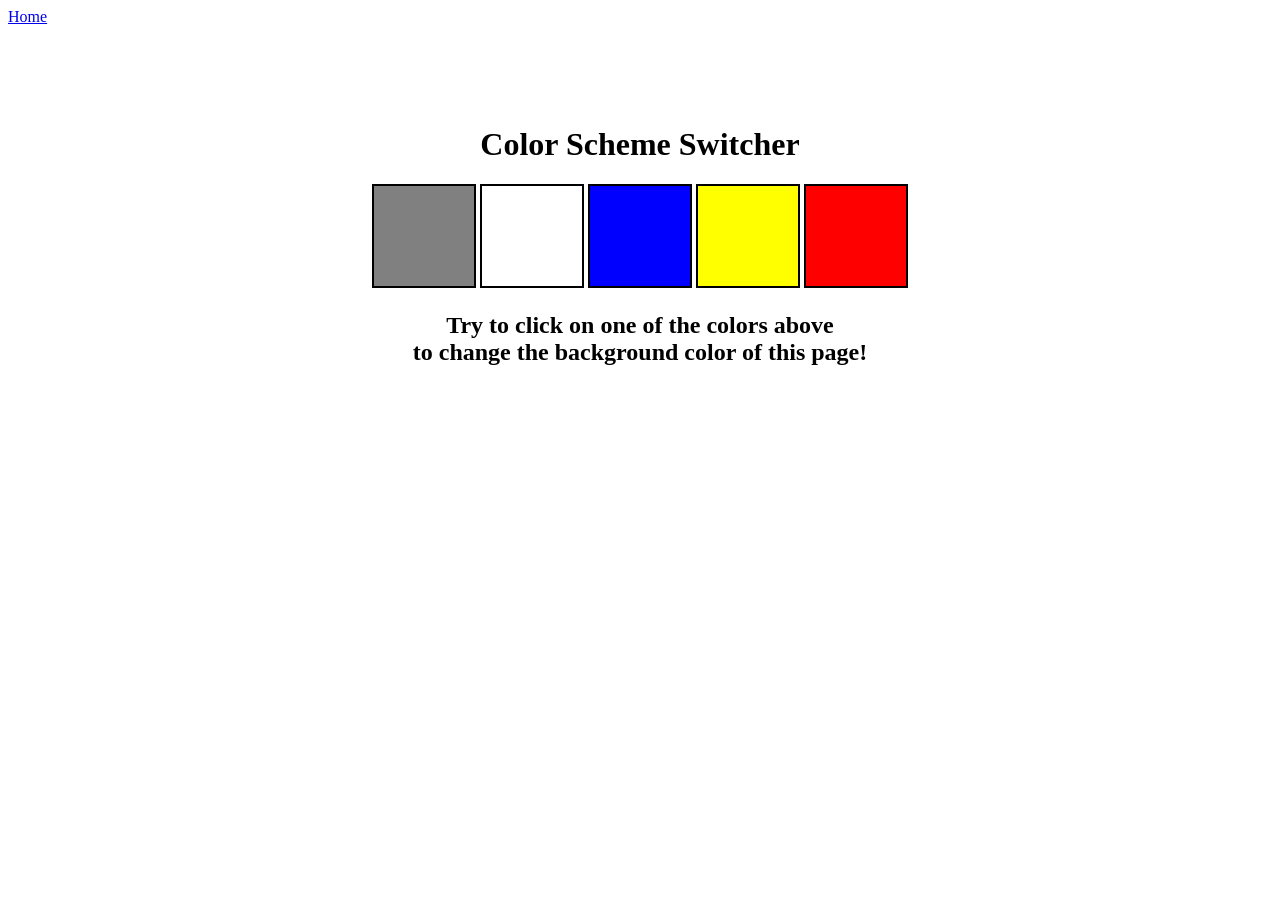
<file: project/project 1/index.html>
<!DOCTYPE html>
<html lang="en">
<head>
    <meta charset="UTF-8">
    <meta name="viewport" content="width=device-width, initial-scale=1.0">
    <link rel="stylesheet" href="style.css">
    <title>JavaScript background color switcher</title>
</head>
<body>
    <nav>
        <a href="/" aria-current="page">Home</a>
    </nav>

    <div class="canvas">
        <h1>Color Scheme Switcher</h1>
        <span class="button" id="grey"></span>
        <span class="button" id="white"></span>
        <span class="button" id="blue"></span>
        <span class="button" id="yellow"></span>
        <span class="button" id="red"></span>

        <h2>Try to click on one of the colors above
           <span> to change the background color of this page! </span>
        </h2>
    </div>
    <script src="script.js"></script>
</body>
</html>
</file>
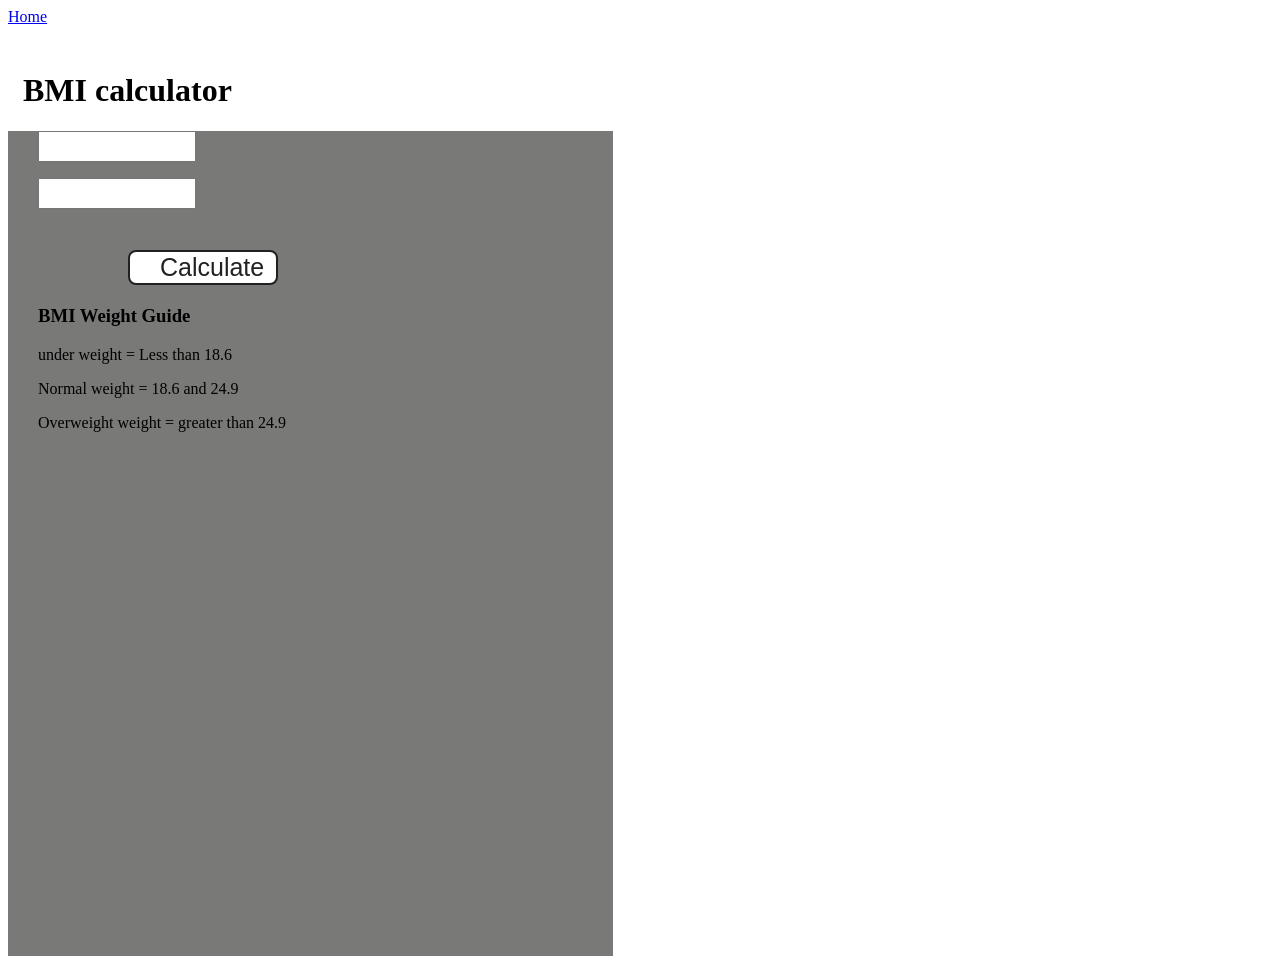
<file: project/project 2/index.html>
<!DOCTYPE html>
<html lang="en">
<head>
    <meta charset="UTF-8">
    <meta name="viewport" content="width=device-width, initial-scale=1.0">
    <link rel="stylesheet" href="style.css">
    <title>Document</title>
</head>
<body>
    <nav>
        <a href="/project/" aria-current="">Home</a>
    </nav>
    <h1>BMI calculator</h1>
    <form>
    <div class="container">
    <p><label for="Height in CM:"></label><input type="text" id="height"></p>
    <p><label for="Weight in KG:"></label><input type="text" id="weight"></p>
        <button>Calculate</button>
    <div id="result"></div>
    <div id="weight-guide">
        <h3>BMI Weight Guide</h3>
        <p>under weight = Less than 18.6</p>
        <p>Normal weight = 18.6 and 24.9</p>
        <p>Overweight weight = greater than 24.9</p>
    </div>
</form>
</div>

</body>
<script src="script.js"></script>
</html>
</file>
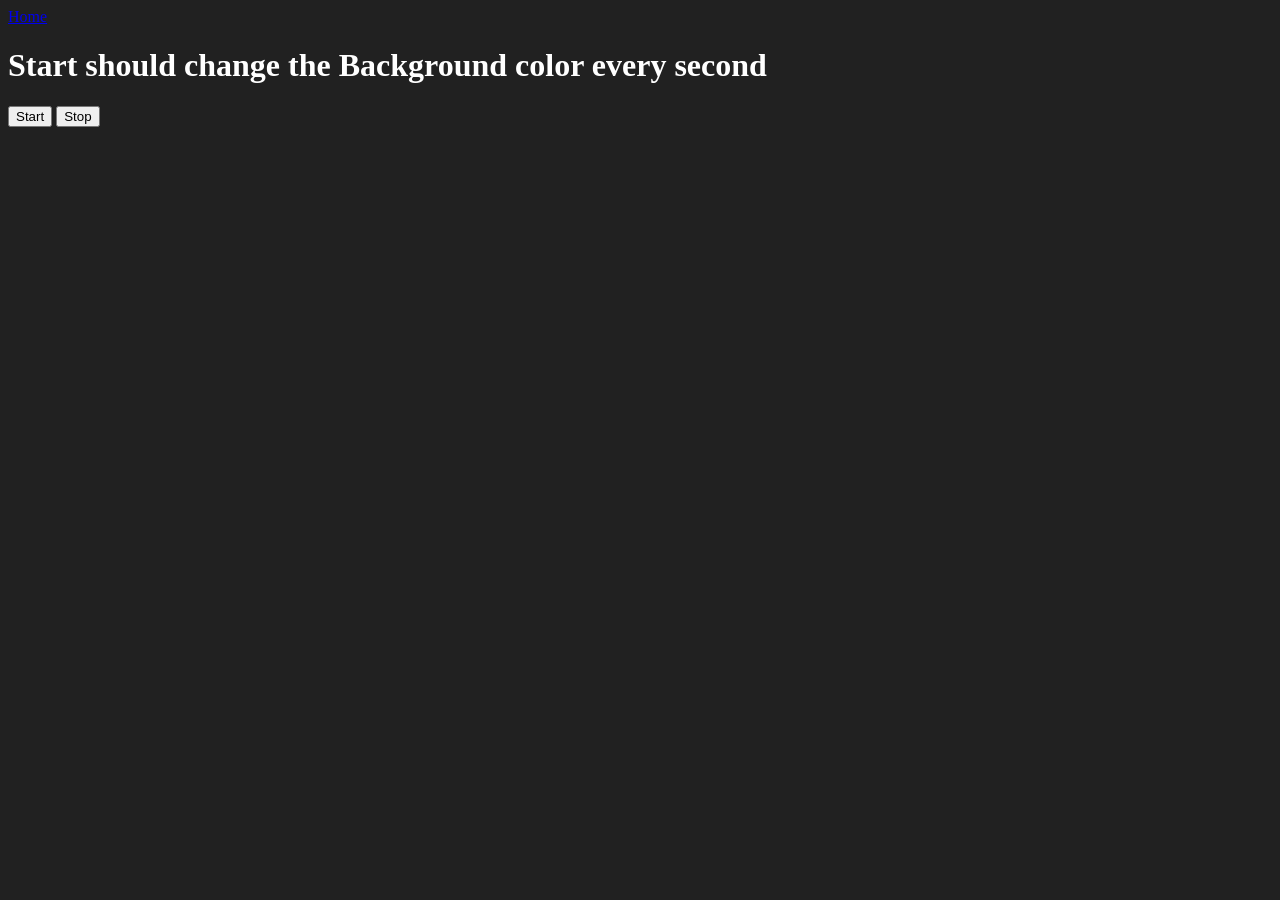
<file: project/project 3/index.html>
<!DOCTYPE html>
<html lang="en">
  <head>
    <meta charset="UTF-8" />
    <meta name="viewport" content="width=device-width, initial-scale=1.0" />
    <meta http-equiv="X-UA-Compatible" content="ie=edge" />
    <title>Color change</title>
    
  </head>
  <body style="background-color: #212121; color: #fff">
    <nav>
      <a href="/" aria-current="page">Home</a>
    </nav>

    <h1>Start should change the Background color every second</h1>
    <button id="start">Start</button>
    <button id="stop">Stop</button>
    <script src="script.js"></script>
  </body>
</html>
</file>
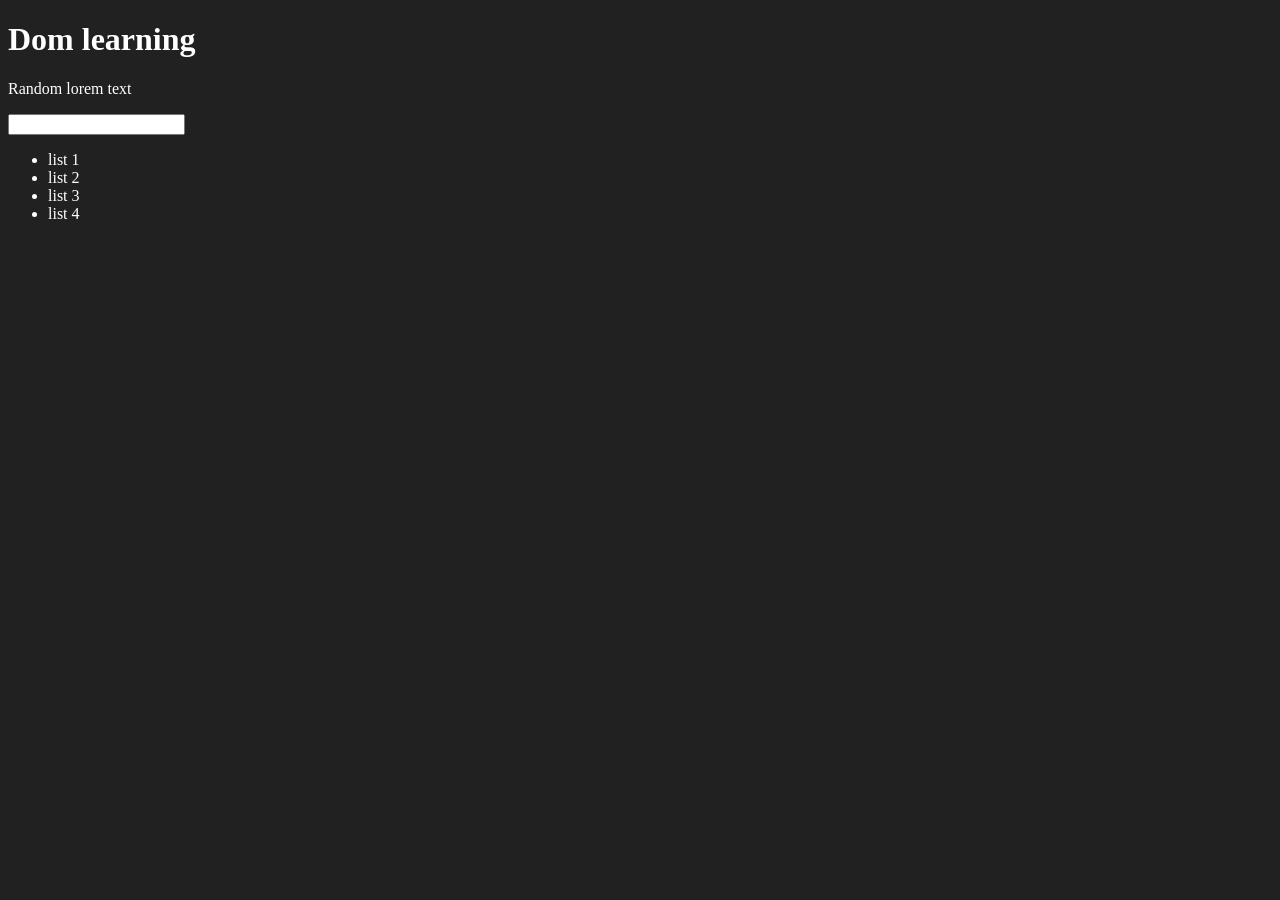
<file: 06_dom/one.html>
<!DOCTYPE html>
<html lang="en">
<head>
    <meta charset="UTF-8">
    <meta name="viewport" content="width=device-width, initial-scale=1.0">
    <title>dom learning</title>
    <style>
        .bg-black{
            background-color: #212121;
            color: #fff;
        }
    </style>
</head>
<body class="bg-black">
    <div class="bg-black">
        <h1 id="title" class="Heading">Dom learning</h1>
        <p>Random lorem text</p>
        <input type="password" name="" id="">

        <ul>
            <li>list 1</li>
            <li>list 2</li>
            <li>list 3</li>
            <li>list 4</li>
        </ul>
    </div>
</body>
</html>
</file>
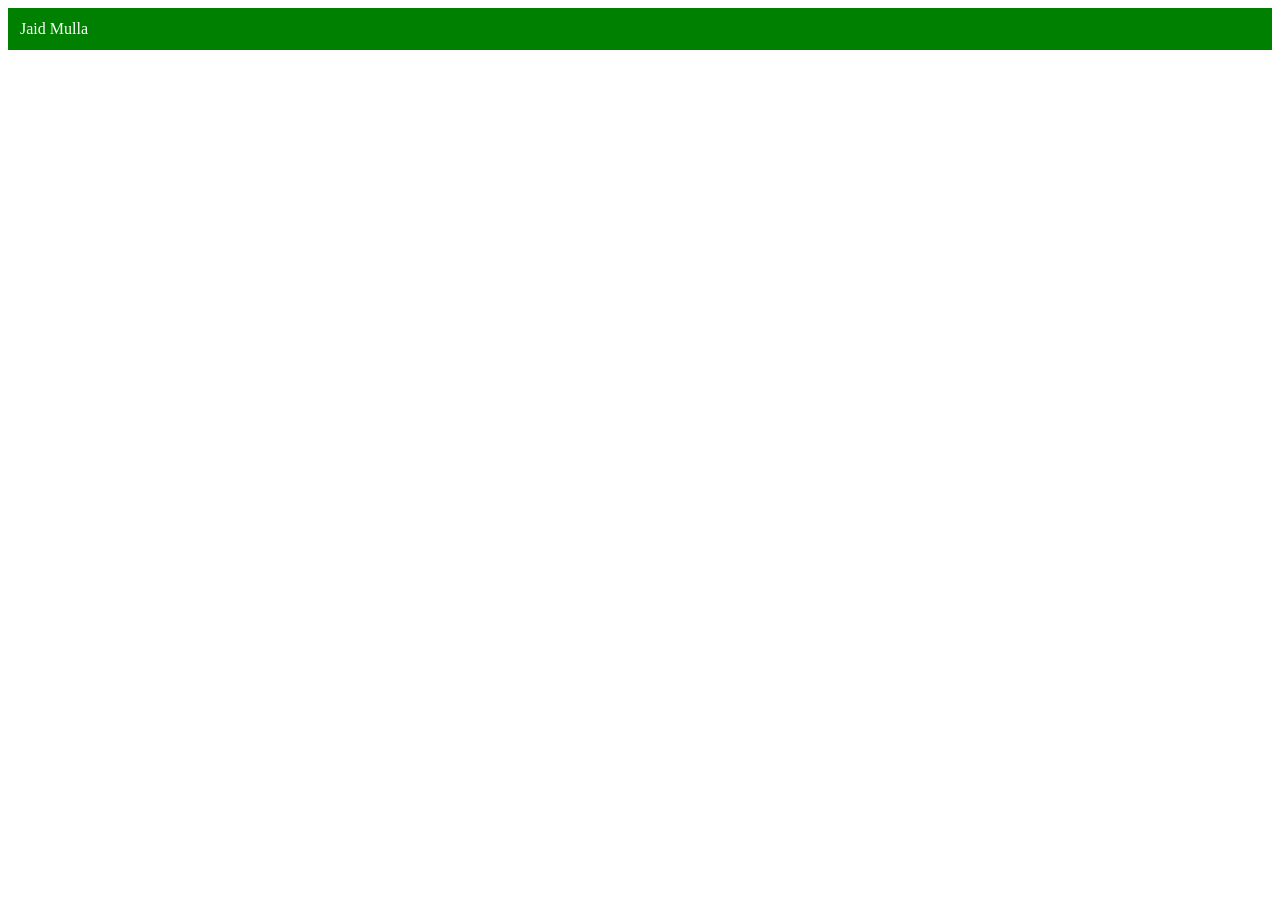
<file: 06_dom/three.html>
<!DOCTYPE html>
<html lang="en">
<head>
    <meta charset="UTF-8">
    <meta name="viewport" content="width=device-width, initial-scale=1.0">
    <title>Document</title>
</head>
<body style="background: color #212122; color: #fff;">
    
</body>
<script>

    const div = document.createElement('div')
    console.log(div);
    div.id = Math.round(Math.random() * 10 + 1)
    div.setAttribute("title", "generated title")
    div.style.backgroundColor = "green"
    div.style.padding = "12px"

    const addText = document.createTextNode("Jaid Mulla")
    div.appendChild(addText)

    document.body.append(div)
</script>
</html>
</file>
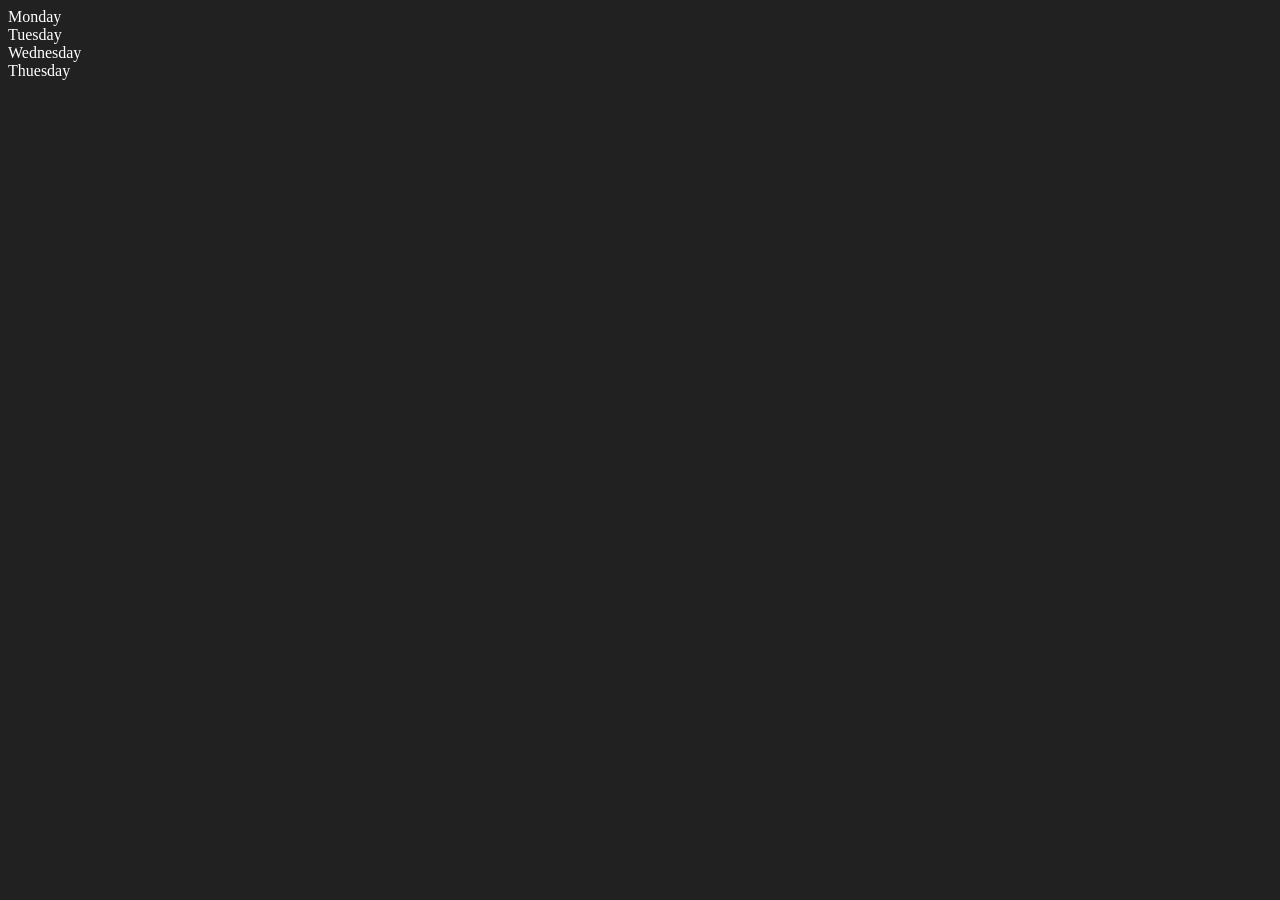
<file: 06_dom/two.html>
<!DOCTYPE html>
<html lang="en">
<head>
    <meta charset="UTF-8">
    <meta name="viewport" content="width=device-width, initial-scale=1.0">
    <title>DOM | Jaid Mulla</title>
</head>
<body style="background-color: #212121; color: #fff;"">
    <div class="parent">
        <div class="day">Monday</div>
        <div class="day">Tuesday</div>
        <div class="day">Wednesday</div>
        <div class="day">Thuesday</div>
    </div>
</body>
<script>
    document.querySelector('.parent')
    console.log(parent);
    console.log(parent.children);
    console.log(parent.children[1].innerHtml);

    for(let i = 0; i < parent.children.length; i++){
        console.log(parent.children[i].innerHtml);
    }

    parent.children[1].style.color = "orange"
    console.log(parent.firstElementChild);
    console.log(parent.lastElementChild);

    const dayOne = document.querySelector('.day')
    console.log(dayOne);
    console.log(dayOne.parentElement);
    console.log(dayOne.nextElementSibling);


    console.log("NODES:", parent.childNode);

    
</script>
</html>
</file>
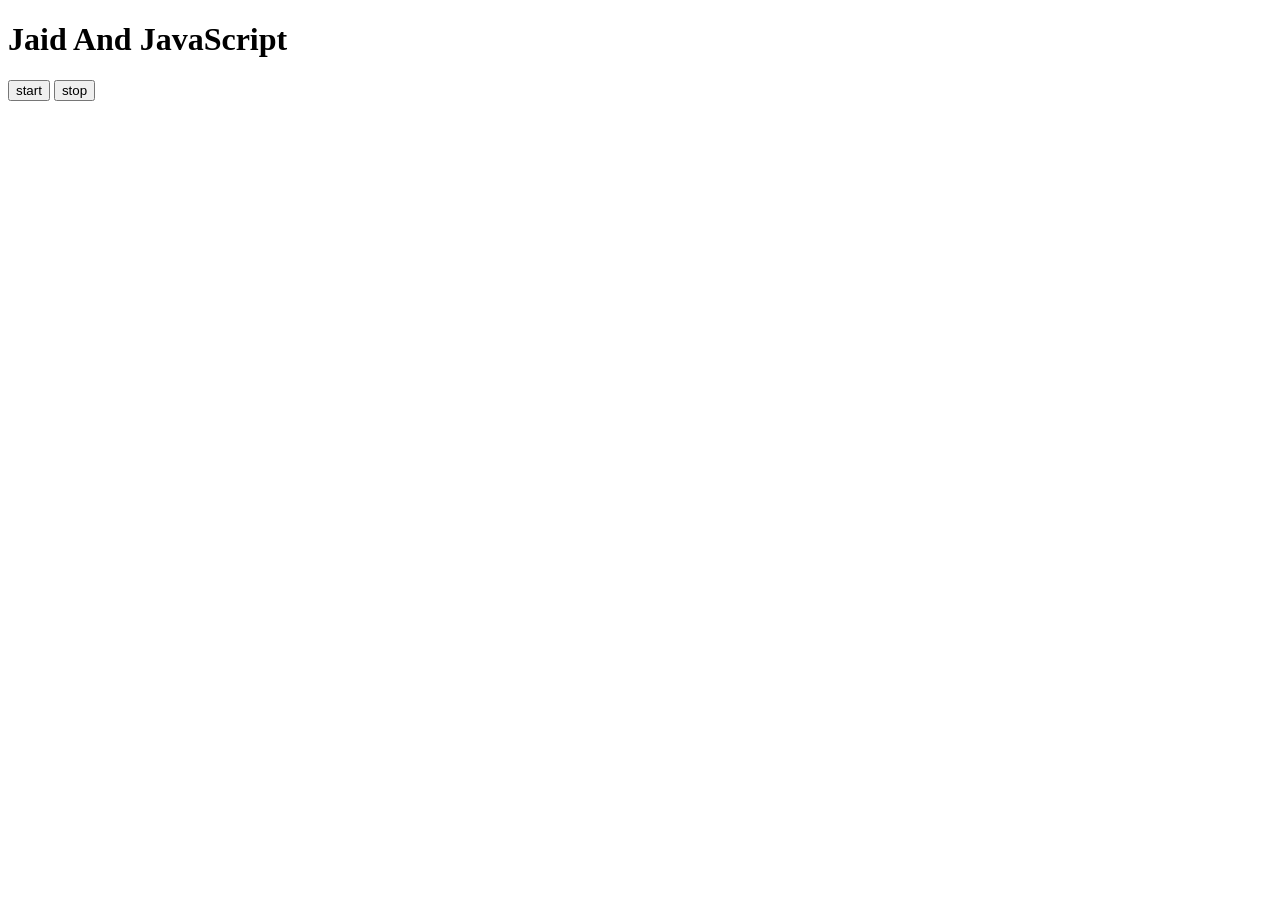
<file: 08_events/three.html>
<!DOCTYPE html>
<html lang="en">
<head>
    <meta charset="UTF-8">
    <meta name="viewport" content="width=device-width, initial-scale=1.0">
    <title>Document</title>
</head>
<body>
    <h1>Jaid And JavaScript</h1>
    <button id="start">start</button>
    <button id="stop">stop</button>
</body>
<script>
    // setInterval(function(){
    //     console.log("Jaid")       //Interval
    // }, 1000)

    const sayDate = function(){
        console.log("HI jaid", Date.now());
    }
    // setInterval(sayDate, 1000, "Hi Jaid")
  
    let IntervalId;

    document.getElementById("start").addEventListener("click", function(){
        IntervalId = setInterval(sayDate, 1000);
    });

    document.getElementById("stop").addEventListener("click", function(){
        clearInterval(IntervalId);
    })



</script>
</html>
</file>
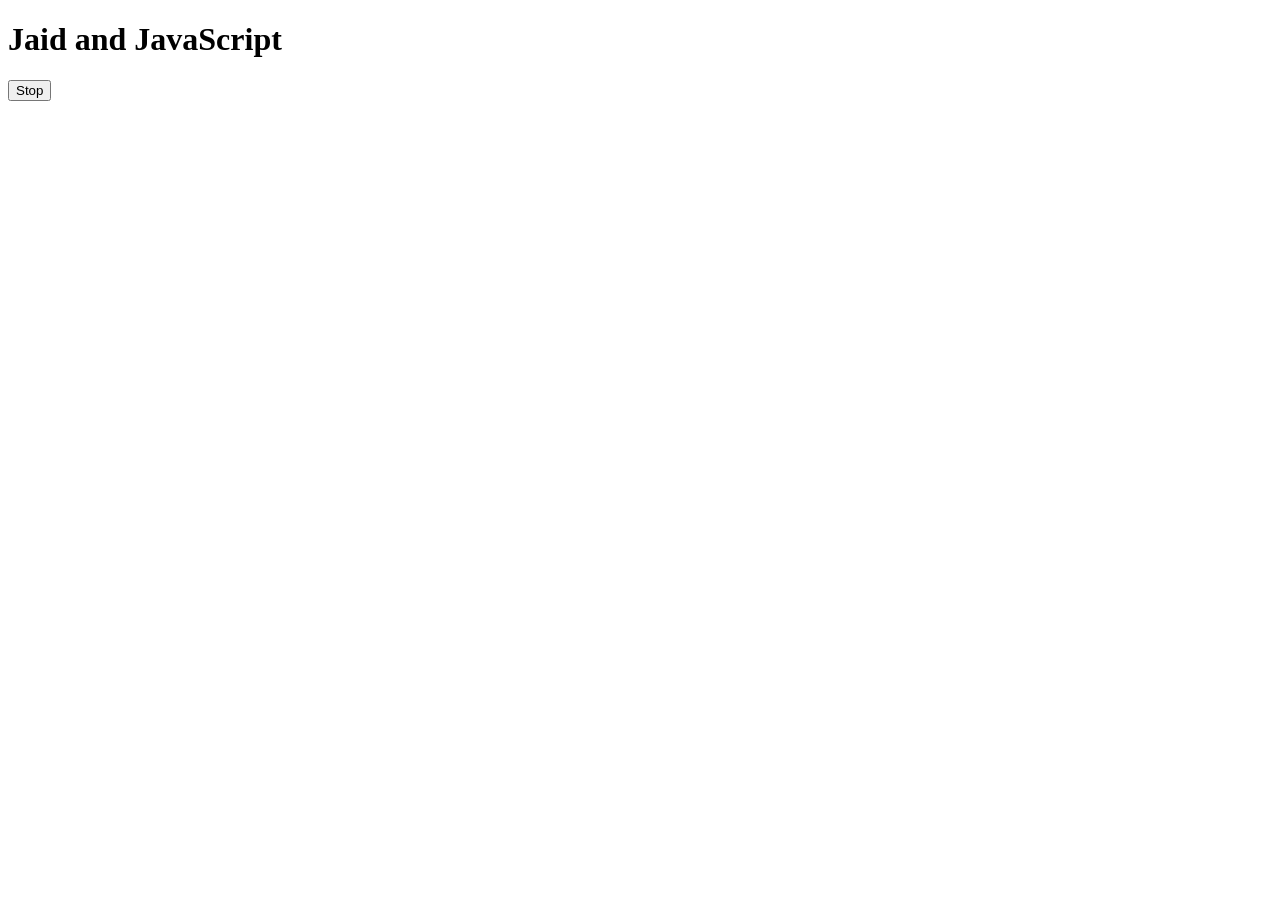
<file: 08_events/two.html>
<!DOCTYPE html>
<html lang="en">
<head>
    <meta charset="UTF-8">
    <meta name="viewport" content="width=device-width, initial-scale=1.0">
    <title>Document</title>
</head>
<body>
    <h1>Jaid Mulla</h1>
    <button id="stop">Stop</button>
</body>
<script>
    // setTimeout(function(){
    //     console.log("Jaid")
    // }, 2000)// takes 2 sec to print in the console

    const sayJaid = function(){
        console.log("Jaid");
    }
    document.querySelector('h1').innerHTML = "Jaid and JavaScript"    //we can user timeOut by declearing teh variable
    setTimeout(sayJaid, 5000)

    // clearTimeout
    document.querySelector('#stop').addEventListener('click', function(){
        clearTimeout(sayJaid)
        console.log("STOPPED")
    })
</script>
</html>
</file>
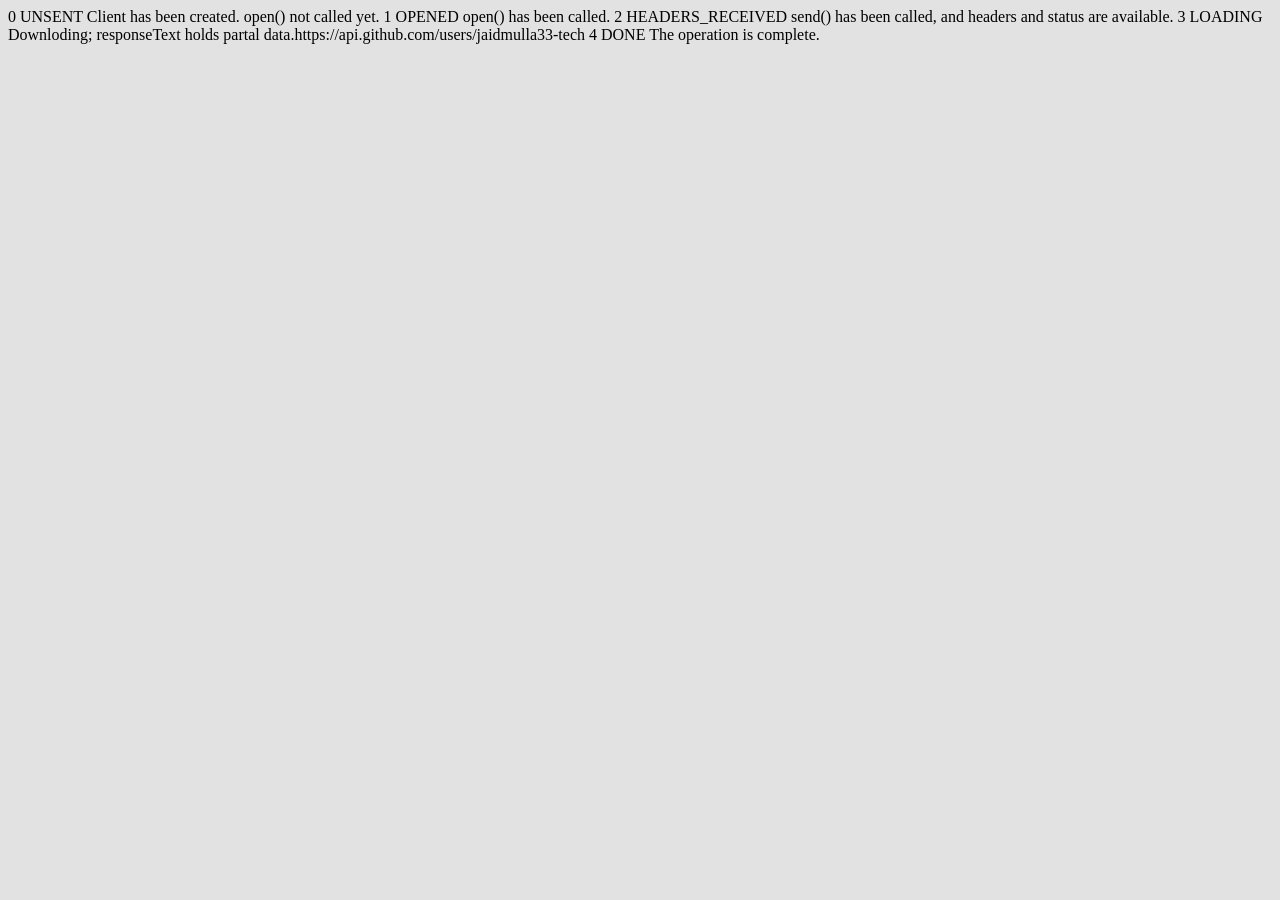
<file: 09_advance_one/ApiRequest.html>
<!DOCTYPE html>
<html lang="en">
<head>
    <meta charset="UTF-8">
    <meta name="viewport" content="width=device-width, initial-scale=1.0">
    <title>Document</title>
</head>
<body style="background-color: #21212121;">
    0 UNSENT Client has been created. open() not called yet.
    1 OPENED open() has been called.
    2 HEADERS_RECEIVED   send() has been called, and headers and status are available.
    3 LOADING Downloding; responseText holds partal data.https://api.github.com/users/jaidmulla33-tech
    4 DONE   The operation is complete.    
</body>
<script>
    const requestUrl = ''
    const xhr = new XMLHttpRequest();
    xhr.open('GET', requestUrl)

    // console.log(xhr.readyState);   //Print 1

    xhr.onreadystatechange = function(){
        console.log(xhr.readyState);
        if(xhr.readyState === 4){
            // console.log(this.responseText);       //To access info of account by api link
            // console.log(data);     //show all data of account  , Data comes into String
            const data = JSON.parse(this.responseText)
            console.log(typeof data);
            console.log(data.followers);
        }
    }
    xhr.send()
</script>
</html>
</file>
<file: project/project 1/style.css>
html{
    margin: 0;
}

span{
    display: block;
}
.canvas{
    margin: 100px auto 100px;
    width: 80%;
    text-align: center;
}

.button{
    width: 100px;
    height: 100px;
    border: solid black 2px;
    display: inline-block;
}

#grey{
    background-color: grey;
}

#white{
    background-color: white;
}

#blue{
    background-color: blue;
}

#yellow{
    background-color: yellow;
}
#red{
    background-color: red;
}
</file>
<file: project/project 2/style.css>
.container{
    width: 575px;
    height: 825px;
    background-color: #797978;
    padding-left: 30px;
}

#height,
#weight{
    width: 150px;
    height: 25px;
    mergin-top: 30px;
}

#weight-guid{
    margin-left: 75px;
    margin-top: 25px;
}
#result{
    font-size : 35px;
    margin-left: 90px;
    margin-top: 20px;
    color: rgb(241, 241, 241);
}
button {
  width: 150px;
  height: 35px;
  margin-left: 90px;
  margin-top: 25px;
  background-color: #fff;
  padding: 1px 30px;
  border-radius: 8px;
  color: #212121;
  text-decoration: none;
  border: 2px solid #212121;

  font-size: 25px;
}

h1 {
  padding-left: 15px;
  padding-top: 25px;
  
}
</file>
